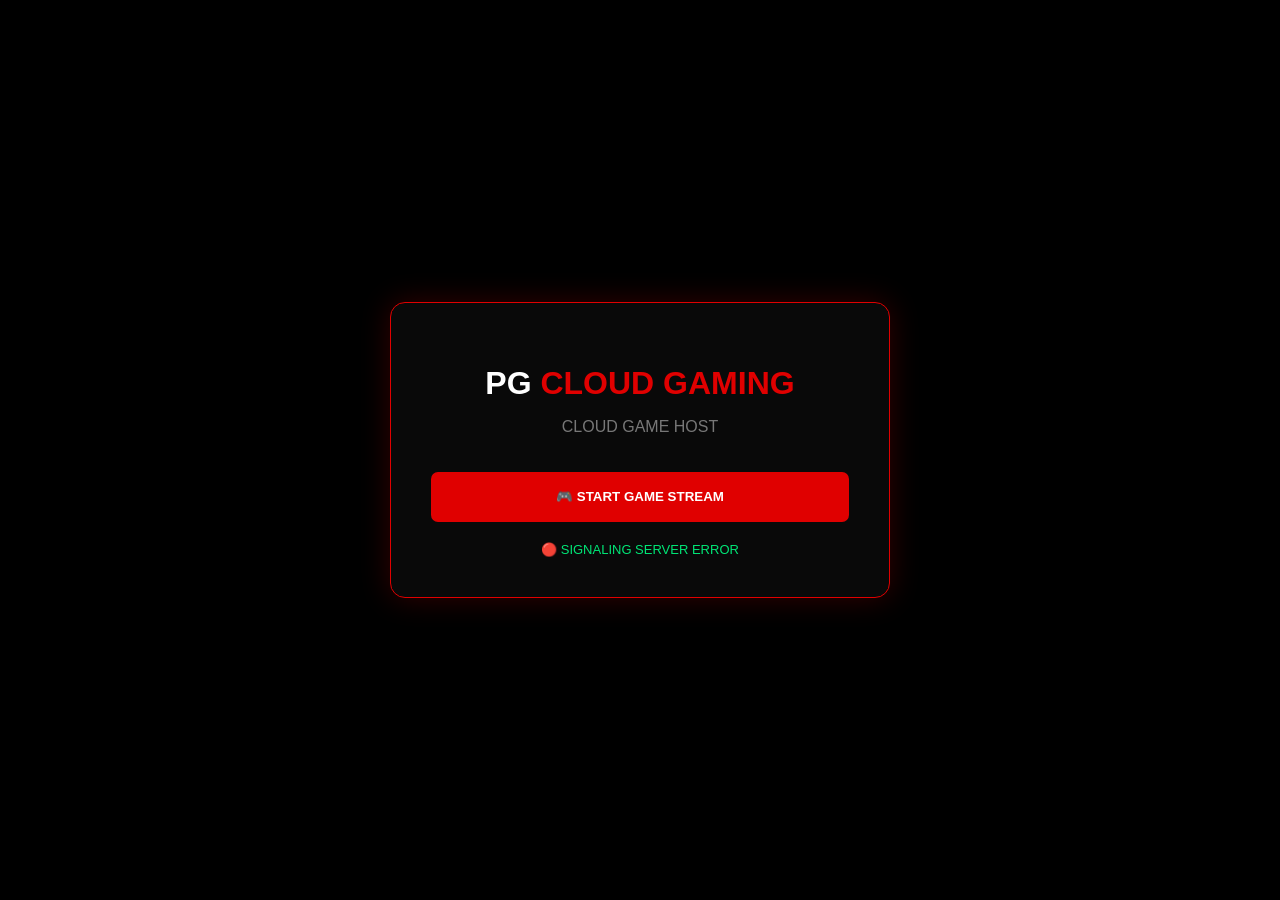
<file: host.html>
<!DOCTYPE html>
<html lang="en">

<head>

    <meta charset="UTF-8">

    <meta
        name="viewport"
        content="width=device-width, initial-scale=1.0">

    <title>PG CLOUD GAMING - Host</title>

    <style>

        * {
            box-sizing: border-box;
            font-family: Arial, sans-serif;
        }

        body {
            margin: 0;
            min-height: 100vh;
            background: #000;
            color: white;
            display: flex;
            align-items: center;
            justify-content: center;
        }

        .box {
            width: 500px;
            padding: 40px;
            background: #090909;
            border: 1px solid #e00000;
            border-radius: 15px;
            text-align: center;
            box-shadow: 0 0 30px rgba(255,0,0,.2);
        }

        h1 {
            margin-bottom: 10px;
        }

        h1 span {
            color: #e00000;
        }

        p {
            color: #777;
        }

        button {
            width: 100%;
            height: 50px;
            margin-top: 20px;
            border: none;
            border-radius: 7px;
            background: #e00000;
            color: white;
            font-weight: bold;
            cursor: pointer;
        }

        button:hover {
            background: #ff0000;
            box-shadow: 0 0 20px rgba(255,0,0,.4);
        }

        #status {
            margin-top: 20px;
            color: #00e676;
            font-size: 13px;
        }

        video {
            width: 100%;
            margin-top: 20px;
            border-radius: 8px;
            display: none;
        }

    </style>

</head>


<body>

    <div class="box">

        <h1>
            PG <span>CLOUD GAMING</span>
        </h1>

        <p>
            CLOUD GAME HOST
        </p>

        <button onclick="startHost()">
            🎮 START GAME STREAM
        </button>

        <div id="status">
            Waiting for cloud player...
        </div>

        <video
            id="preview"
            autoplay
            muted>
        </video>

    </div>


    <script src="host.js"></script>

</body>

</html>
</file>
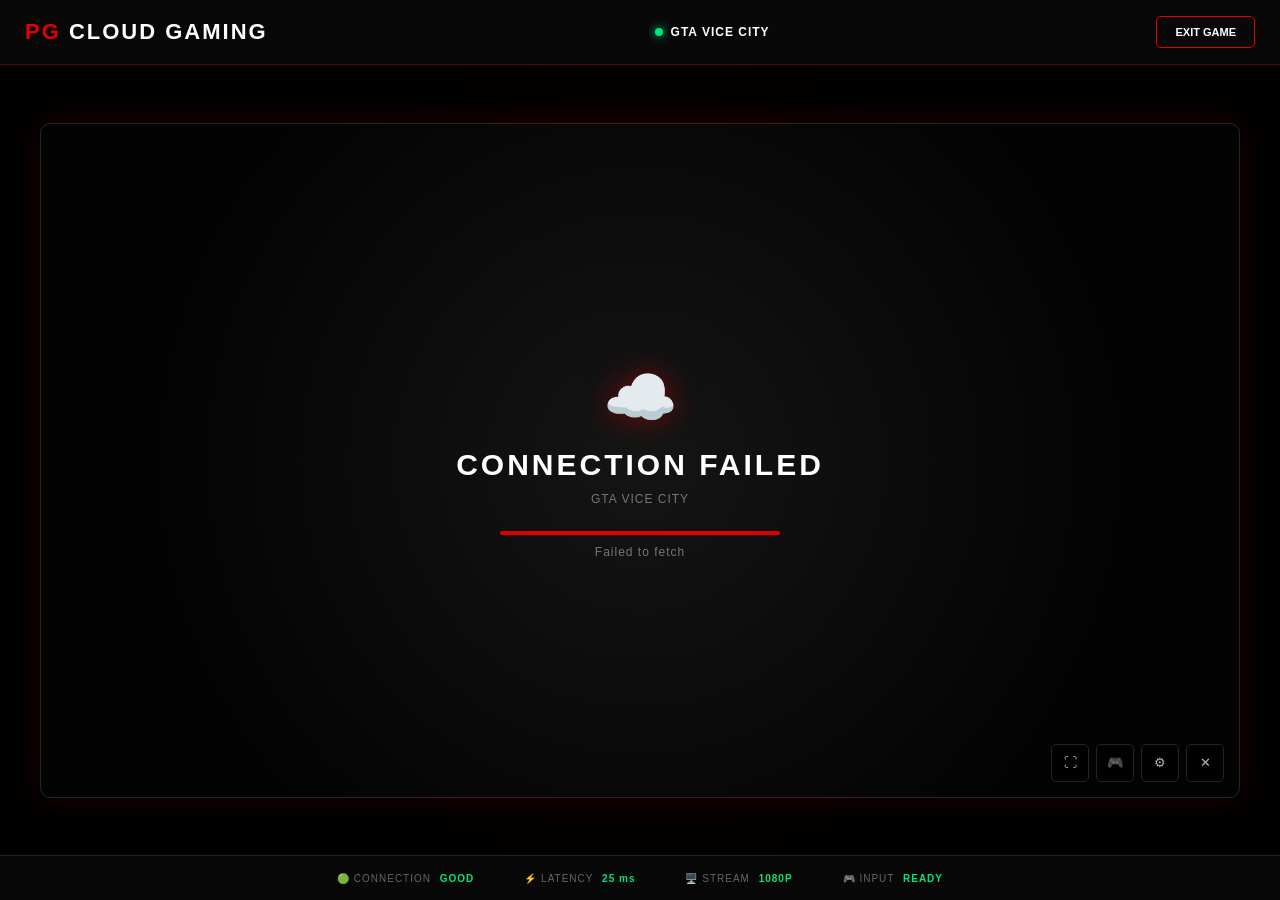
<file: play.html>
<!DOCTYPE html>
<html lang="en">

<head>

    <meta charset="UTF-8">

    <meta
        name="viewport"
        content="width=device-width, initial-scale=1.0">

    <title>PG CLOUD GAMING - Playing</title>

    <link rel="stylesheet" href="style.css">

</head>


<body>

    <div class="play-page">

        <!-- TOP BAR -->

        <header class="play-topbar">

            <div class="brand">
                <span>PG</span> CLOUD GAMING
            </div>


            <div class="playing-info">

                <span class="live-dot"></span>

                <span id="playingGame">
                    CONNECTING...
                </span>

            </div>


            <button
                class="exit-btn"
                onclick="exitGame()">

                EXIT GAME

            </button>

        </header>


        <!-- GAME STREAM AREA -->

        <main class="game-stream">

            <div class="stream-screen">


                <!-- TEMPORARY CLOUD SCREEN -->

                <div class="cloud-loading">

                    <div class="cloud-icon">
                        ☁️
                    </div>


                    <h1>
                        CLOUD GAMING
                    </h1>


                    <p id="gameName">
                        Connecting to game...
                    </p>


                    <div class="loading-bar">

                        <div
                            class="loading-progress">
                        </div>

                    </div>


                    <p class="connection-text">
                        Establishing secure game session...
                    </p>

                </div>


                <!-- CONTROLS -->

                <div class="stream-controls">

                    <button onclick="toggleFullscreen()">
                        ⛶
                    </button>

                    <button onclick="toggleControls()">
                        🎮
                    </button>

                    <button onclick="showSettings()">
                        ⚙
                    </button>

                    <button onclick="exitGame()">
                        ✕
                    </button>

                </div>

            </div>

        </main>


        <!-- BOTTOM STATUS -->

        <footer class="stream-footer">

            <div>
                🟢 CONNECTION
                <strong>GOOD</strong>
            </div>

            <div>
                ⚡ LATENCY
                <strong id="latency">-- ms</strong>
            </div>

            <div>
                🖥️ STREAM
                <strong>1080P</strong>
            </div>

            <div>
                🎮 INPUT
                <strong>READY</strong>
            </div>

        </footer>

    </div>


    <script src="play.js"></script>

</body>

</html>
</file>
<file: style.css>
* {
    margin: 0;
    padding: 0;
    box-sizing: border-box;
    font-family: Arial, Helvetica, sans-serif;
}

body {
    min-height: 100vh;
    background: #ffffff;
    color: #111111;
}

.login-container {
    min-height: 100vh;

    display: flex;
    justify-content: center;
    align-items: center;

    background: #000000;

    position: relative;
    overflow: hidden;
}

/* Mild White Neon Circle */
.login-container::before {
    content: "";

    position: absolute;

    width: 520px;
    height: 520px;

    border-radius: 50%;

    background: transparent;

    border: 2px solid rgba(255, 255, 255, 0.45);

    box-shadow:
        0 0 15px rgba(255, 255, 255, 0.18),
        0 0 35px rgba(255, 255, 255, 0.10),
        0 0 70px rgba(255, 255, 255, 0.05);

    opacity: 0.7;

    z-index: 0;
}

.login-box {
    position: relative;
    z-index: 1;

    width: 420px;
    padding: 45px 40px;

    background: rgba(10, 10, 10, 0.94);

    border: 1px solid rgba(255, 0, 0, 0.7);
    border-radius: 18px;

    box-shadow:
        0 0 20px rgba(255, 0, 0, 0.15);

    text-align: center;
}

.logo span {
    display: block;

    font-size: 52px;
    font-weight: 900;

    color: #e00000;

    letter-spacing: 4px;
}

.logo h1 {
    margin-top: -5px;

    font-size: 27px;
    font-weight: 900;

    color: #111111;
    letter-spacing: 3px;
}

.subtitle {
    margin-top: 12px;
    margin-bottom: 35px;

    font-size: 11px;
    font-weight: bold;

    color: #777777;
    letter-spacing: 1.5px;
}

.google-btn,
.login-btn {
    width: 100%;
    height: 50px;

    border-radius: 8px;

    font-size: 14px;
    font-weight: bold;

    cursor: pointer;

    transition: 0.2s;
}

.google-btn {
    background: #ffffff;
    color: #222222;

    border: 1px solid #cccccc;

    display: flex;
    justify-content: center;
    align-items: center;
    gap: 12px;
}

.google-btn:hover {
    border-color: #e00000;
    box-shadow: 0 0 12px rgba(220, 0, 0, 0.15);
}

.google-icon {
    width: 20px;
    height: 20px;
    object-fit: contain;
}

.divider {
    display: flex;
    align-items: center;

    margin: 25px 0;

    color: #999999;
    font-size: 11px;
    font-weight: bold;
}

.divider::before,
.divider::after {
    content: "";

    flex: 1;
    height: 1px;

    background: #dddddd;
}

.divider span {
    margin: 0 12px;
}

input {
    width: 100%;
    height: 50px;

    margin-bottom: 14px;

    padding: 0 15px;

    border: 1px solid #cccccc;
    border-radius: 8px;

    outline: none;

    font-size: 14px;

    transition: 0.2s;
}
input {
    background: #080808;
    color: #ffffff;
}

input::placeholder {
    color: #888888;
}

input:focus {
    border-color: #ff0000;

    background: #080808;

    color: #ffffff;

    outline: none;

    box-shadow:
        0 0 5px rgba(255, 0, 0, 0.8),
        0 0 12px rgba(255, 0, 0, 0.5),
        0 0 25px rgba(255, 0, 0, 0.25);
}

.login-btn {
    margin-top: 5px;

    border: none;

    background: #e00000;
    color: #ffffff;
}

.login-btn:hover {
    background: #b80000;

    box-shadow:
        0 0 18px rgba(220, 0, 0, 0.35);
}

.signup-text {
    margin-top: 25px;

    font-size: 13px;
    color: #777777;
}

.signup-text span {
    color: #e00000;

    font-weight: bold;

    cursor: pointer;
}

.signup-text span:hover {
    text-decoration: underline;
}

@media (max-width: 500px) {

    .login-box {
        width: 92%;
        padding: 35px 25px;
    }

    .logo h1 {
        font-size: 22px;
    }

}

/* =========================
   DASHBOARD
========================= */

.dashboard {
    min-height: 100vh;
    background: #000000;
    color: #ffffff;
}

.topbar {
    height: 75px;
    padding: 0 40px;

    display: flex;
    align-items: center;
    justify-content: space-between;

    border-bottom: 1px solid rgba(255, 0, 0, 0.35);
    box-shadow: 0 0 20px rgba(255, 0, 0, 0.08);
}

.brand {
    font-size: 22px;
    font-weight: 900;
    letter-spacing: 2px;
}

.brand span {
    color: #e00000;
}

.logout-btn {
    padding: 10px 22px;

    background: transparent;
    color: #ffffff;

    border: 1px solid #e00000;
    border-radius: 6px;

    cursor: pointer;
    font-weight: bold;

    transition: 0.2s;
}

.logout-btn:hover {
    background: #e00000;
    box-shadow: 0 0 15px rgba(255, 0, 0, 0.4);
}

.dashboard-content {
    text-align: center;
    padding: 60px 20px;
}

.profile-card {
    display: flex;
    flex-direction: column;
    align-items: center;
}

.profile-photo {
    width: 110px;
    height: 110px;

    border-radius: 50%;
    object-fit: cover;

    border: 2px solid #e00000;

    box-shadow:
        0 0 10px rgba(255, 0, 0, 0.5),
        0 0 30px rgba(255, 0, 0, 0.2);
}

.profile-card h2 {
    margin-top: 18px;
    font-size: 24px;
}

.profile-card p {
    margin-top: 6px;
    color: #888888;
}

.welcome {
    margin-top: 55px;
}

.welcome h1 {
    font-size: 30px;
}

.welcome h1 span {
    color: #e00000;
}

.welcome p {
    margin-top: 12px;
    color: #777777;
    letter-spacing: 2px;
    font-size: 12px;
}

.game-section {
    margin-top: 50px;
}

.library-btn {
    padding: 15px 35px;

    background: #e00000;
    color: #ffffff;

    border: none;
    border-radius: 7px;

    font-size: 15px;
    font-weight: bold;

    cursor: pointer;

    box-shadow: 0 0 15px rgba(255, 0, 0, 0.25);
}

.library-btn:hover {
    background: #b80000;

    box-shadow:
        0 0 20px rgba(255, 0, 0, 0.45);
}

/* =========================
   WELCOME USER
========================= */

.welcome h2 {
    margin-top: 12px;

    font-size: 24px;
    font-weight: 900;

    color: #ffffff;

    letter-spacing: 1px;

    text-shadow:
        0 0 8px rgba(255, 0, 0, 0.6),
        0 0 18px rgba(255, 0, 0, 0.3);
}


/* =========================
   FALLING FLOWERS
========================= */

.falling-flower {

    position: fixed;

    top: -60px;

    z-index: 9999;

    pointer-events: none;

    animation-name: flowerFall;

    animation-timing-function: linear;

    animation-fill-mode: forwards;

}


@keyframes flowerFall {

    0% {

        transform:
            translateY(-60px)
            translateX(0)
            rotate(0deg);

        opacity: 0;

    }

    10% {

        opacity: 1;

    }

    50% {

        transform:
            translateY(50vh)
            translateX(var(--random-x))
            rotate(180deg);

        opacity: 1;

    }

    100% {

        transform:
            translateY(115vh)
            translateX(calc(var(--random-x) * -1))
            rotate(360deg);

        opacity: 0;

    }

}


/* =========================
   GAME LIBRARY
========================= */

.games-page {
    min-height: 100vh;
    background: #000000;
    color: #ffffff;
}

.games-content {
    padding: 55px 50px;
}

.library-header {
    text-align: center;
}

.library-header h1 {
    font-size: 38px;
    font-weight: 900;
    letter-spacing: 3px;
}

.library-header h1 span {
    color: #e00000;
}

.library-header p {
    margin-top: 10px;
    color: #777777;
    font-size: 12px;
    letter-spacing: 2px;
}


/* SEARCH */

.game-search {
    max-width: 600px;
    margin: 35px auto;
}

.game-search input {
    width: 100%;
    height: 50px;

    margin: 0;

    background: #080808;
    color: #ffffff;

    border: 1px solid #333333;
    border-radius: 8px;

    padding: 0 18px;
}


/* GRID */

.games-grid {
    max-width: 1200px;
    margin: 45px auto;

    display: grid;

    grid-template-columns:
        repeat(auto-fit, minmax(280px, 1fr));

    gap: 28px;
}


/* CARD */

.game-card {
    background: #080808;

    border: 1px solid #222222;
    border-radius: 12px;

    overflow: hidden;

    transition: 0.3s;

    box-shadow:
        0 0 15px rgba(255, 0, 0, 0.05);
}

.game-card:hover {

    transform: translateY(-8px);

    border-color: #e00000;

    box-shadow:
        0 0 25px rgba(255, 0, 0, 0.25);
}


/* GAME IMAGE */

.game-image {
    width: 100%;
    height: 180px;

    overflow: hidden;
}

.game-image img {

    width: 100%;
    height: 100%;

    object-fit: cover;

    transition: 0.4s;
}

.game-card:hover .game-image img {

    transform: scale(1.08);
}


/* INFO */

.game-info {
    padding: 20px;
}

.game-info h2 {

    font-size: 19px;
    letter-spacing: 1px;
}

.game-info p {

    margin-top: 7px;

    color: #777777;

    font-size: 12px;
}


/* PLAY BUTTON */

.play-btn {

    width: 100%;

    margin-top: 18px;

    height: 43px;

    border: none;

    border-radius: 6px;

    background: #e00000;

    color: #ffffff;

    font-weight: bold;

    cursor: pointer;

    transition: 0.2s;
}

.play-btn:hover {

    background: #ff0000;

    box-shadow:
        0 0 18px rgba(255, 0, 0, 0.45);
}


/* BACK BUTTON */

.back-btn {

    padding: 10px 20px;

    background: transparent;

    color: #ffffff;

    border: 1px solid #e00000;

    border-radius: 6px;

    cursor: pointer;

    font-weight: bold;
}

.back-btn:hover {

    background: #e00000;

    box-shadow:
        0 0 15px rgba(255, 0, 0, 0.4);
}


/* =====================================
   GAME LAUNCH PAGE
===================================== */

.launch-page {

    min-height: 100vh;

    background:
        radial-gradient(
            circle at center,
            rgba(255, 0, 0, 0.08),
            #000000 55%
        );

    color: #ffffff;

}


.launch-content {

    min-height: calc(100vh - 75px);

    display: flex;

    justify-content: center;

    align-items: center;

    padding: 40px 20px;

}


/* =====================================
   LAUNCH CARD
===================================== */

.launch-card {

    width: 1050px;

    max-width: 95%;

    display: grid;

    grid-template-columns:
        1.1fr 1fr;

    background: #080808;

    border: 1px solid #292929;

    border-radius: 18px;

    overflow: hidden;

    box-shadow:
        0 0 30px rgba(255, 0, 0, 0.12);

}


/* =====================================
   GAME IMAGE
===================================== */

.launch-image {

    min-height: 430px;

    background: #000000;

    overflow: hidden;

}


.launch-image img {

    width: 100%;

    height: 100%;

    min-height: 430px;

    object-fit: cover;

    display: block;

}


/* =====================================
   DETAILS
===================================== */

.launch-details {

    padding: 55px 45px;

    display: flex;

    flex-direction: column;

    justify-content: center;

}


.status {

    display: flex;

    align-items: center;

    gap: 8px;

    color: #00e676;

    font-size: 12px;

    font-weight: bold;

    letter-spacing: 1px;

}


.status-dot {

    width: 9px;

    height: 9px;

    background: #00e676;

    border-radius: 50%;

    box-shadow:
        0 0 10px #00e676;

}


/* =====================================
   TITLE
===================================== */

.launch-details h1 {

    margin-top: 22px;

    font-size: 38px;

    font-weight: 900;

    letter-spacing: 2px;

}


.launch-details > p {

    margin-top: 10px;

    color: #888888;

}


/* =====================================
   SPECS
===================================== */

.specs {

    display: flex;

    gap: 12px;

    margin-top: 30px;

}


.spec {

    flex: 1;

    padding: 14px;

    background: #111111;

    border: 1px solid #222222;

    border-radius: 8px;

    display: flex;

    align-items: center;

    gap: 10px;

}


.spec > span {

    font-size: 20px;

}


.spec small {

    display: block;

    color: #666666;

    font-size: 9px;

    letter-spacing: 1px;

}


.spec strong {

    display: block;

    margin-top: 3px;

    color: #ffffff;

    font-size: 11px;

}


/* =====================================
   START BUTTON
===================================== */

.start-game-btn {

    width: 100%;

    height: 55px;

    margin-top: 32px;

    border: none;

    border-radius: 7px;

    background: #e00000;

    color: #ffffff;

    font-size: 14px;

    font-weight: 900;

    letter-spacing: 1px;

    cursor: pointer;

    transition: 0.25s;

    box-shadow:
        0 0 18px rgba(255, 0, 0, 0.25);

}


.start-game-btn:hover {

    background: #ff0000;

    transform: translateY(-2px);

    box-shadow:
        0 0 30px rgba(255, 0, 0, 0.5);

}


/* =====================================
   NOTE
===================================== */

.launch-note {

    text-align: center;

    font-size: 11px;

    color: #555555 !important;

    margin-top: 15px !important;

}


/* =====================================
   MOBILE
===================================== */

@media (max-width: 800px) {

    .launch-card {

        grid-template-columns: 1fr;

    }


    .launch-image {

        min-height: 250px;

    }


    .launch-image img {

        min-height: 250px;

    }


    .launch-details {

        padding: 35px 25px;

    }


    .launch-details h1 {

        font-size: 28px;

    }


    .specs {

        flex-direction: column;

    }

}

/* =====================================
   CLOUD GAMING PLAY PAGE
===================================== */

.play-page {

    width: 100%;
    height: 100vh;

    background: #000000;

    color: #ffffff;

    display: flex;

    flex-direction: column;

    overflow: hidden;

}


/* TOP BAR */

.play-topbar {

    height: 65px;

    flex-shrink: 0;

    padding: 0 25px;

    display: flex;

    align-items: center;

    justify-content: space-between;

    background: #080808;

    border-bottom:
        1px solid rgba(255, 0, 0, 0.35);

}


.playing-info {

    display: flex;

    align-items: center;

    gap: 8px;

    font-size: 12px;

    font-weight: bold;

    letter-spacing: 1px;

}


.live-dot {

    width: 8px;

    height: 8px;

    border-radius: 50%;

    background: #00e676;

    box-shadow:
        0 0 10px #00e676;

}


/* EXIT */

.exit-btn {

    padding: 9px 18px;

    background: transparent;

    color: #ffffff;

    border: 1px solid #e00000;

    border-radius: 5px;

    font-size: 11px;

    font-weight: bold;

    cursor: pointer;

}


.exit-btn:hover {

    background: #e00000;

    box-shadow:
        0 0 15px rgba(255, 0, 0, 0.5);

}


/* STREAM */

.game-stream {

    flex: 1;

    display: flex;

    align-items: center;

    justify-content: center;

    padding: 20px;

    background:
        radial-gradient(
            circle,
            rgba(255, 0, 0, 0.08),
            #000000 60%
        );

}


.stream-screen {

    position: relative;

    width: 100%;

    max-width: 1200px;

    aspect-ratio: 16 / 9;

    background:
        radial-gradient(
            circle at center,
            #151515,
            #030303 70%
        );

    border:
        1px solid #252525;

    border-radius: 10px;

    overflow: hidden;

    box-shadow:
        0 0 35px rgba(255, 0, 0, 0.12);

}


/* LOADING */

.cloud-loading {

    position: absolute;

    inset: 0;

    display: flex;

    flex-direction: column;

    align-items: center;

    justify-content: center;

    text-align: center;

}


.cloud-icon {

    font-size: 60px;

    margin-bottom: 15px;

    filter:
        drop-shadow(
            0 0 15px
            rgba(255, 0, 0, 0.4)
        );

}


.cloud-loading h1 {

    font-size: 30px;

    letter-spacing: 3px;

    font-weight: 900;

}


.cloud-loading p {

    color: #777777;

    font-size: 12px;

    margin-top: 10px;

    letter-spacing: 1px;

}


/* PROGRESS */

.loading-bar {

    width: 280px;

    height: 4px;

    margin-top: 25px;

    background: #222222;

    border-radius: 5px;

    overflow: hidden;

}


.loading-progress {

    width: 0%;

    height: 100%;

    background: #e00000;

    box-shadow:
        0 0 10px #e00000;

    animation:
        loading 5s
        ease-in-out
        forwards;

}


@keyframes loading {

    0% {
        width: 0%;
    }

    100% {
        width: 100%;
    }

}


/* CONTROLS */

.stream-controls {

    position: absolute;

    bottom: 15px;

    right: 15px;

    display: flex;

    gap: 7px;

    opacity: 0.7;

}


.stream-controls button {

    width: 38px;

    height: 38px;

    background: rgba(0, 0, 0, 0.85);

    color: #ffffff;

    border: 1px solid #333333;

    border-radius: 5px;

    cursor: pointer;

}


.stream-controls button:hover {

    border-color: #e00000;

    color: #ff0000;

}


/* FOOTER */

.stream-footer {

    height: 45px;

    flex-shrink: 0;

    padding: 0 30px;

    display: flex;

    align-items: center;

    justify-content: center;

    gap: 50px;

    background: #080808;

    border-top:
        1px solid #222222;

    color: #666666;

    font-size: 10px;

    letter-spacing: 1px;

}


.stream-footer strong {

    color: #00e676;

    margin-left: 5px;

}


/* MOBILE */

@media (max-width: 700px) {

    .play-topbar {

        padding: 0 12px;

    }

    .play-topbar .brand {

        font-size: 14px;

    }

    .stream-footer {

        gap: 10px;

        padding: 0 10px;

        font-size: 8px;

    }

    .cloud-loading h1 {

        font-size: 20px;

    }

}
</file>
